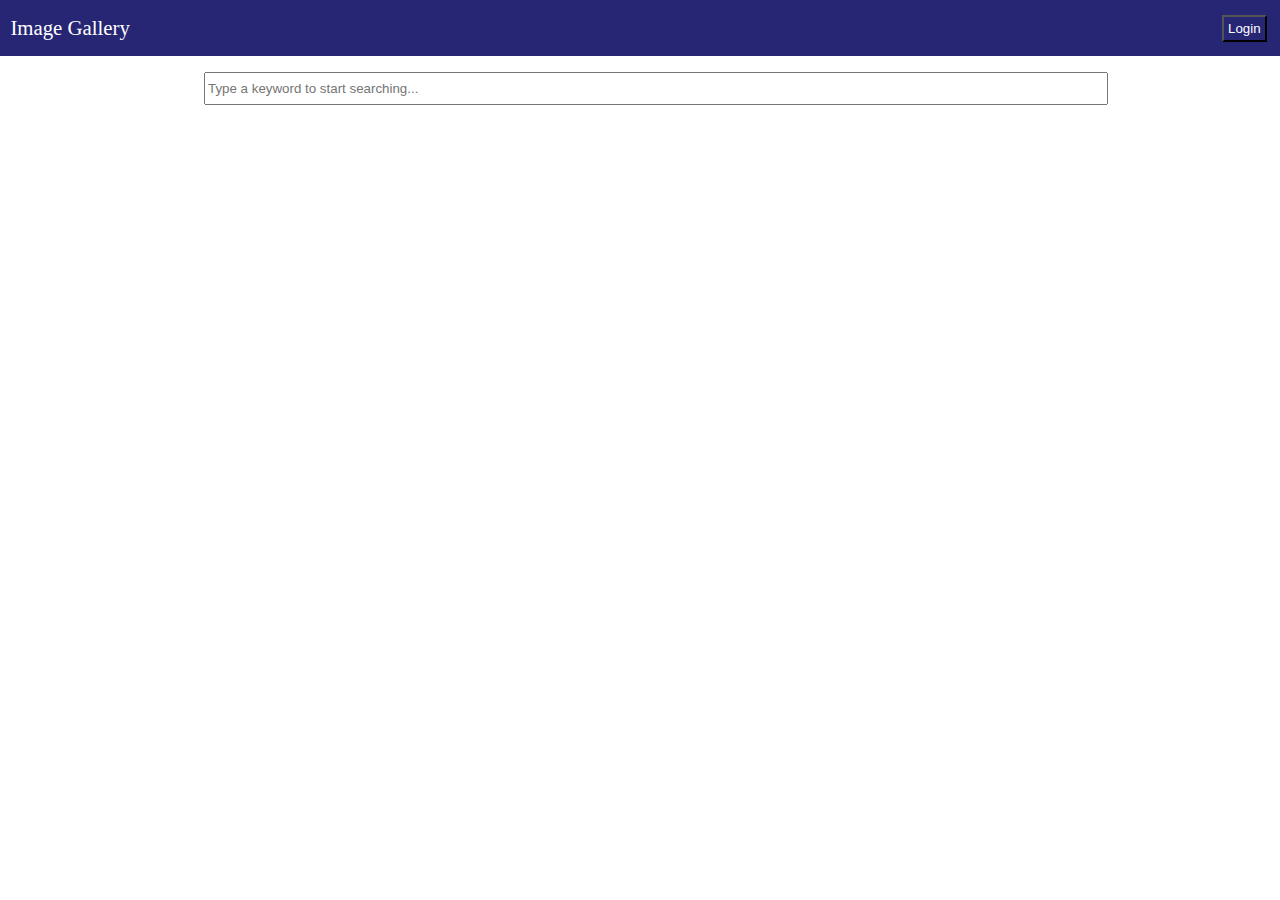
<file: src/index.html>
<!DOCTYPE html>
<html lang="en">
<head>
	<meta charset="UTF-8">
	<meta name="viewport" content="width=device-width, initial-scale=1.0">
	<title>Image Gallery</title>
	<script src="script.js" defer></script>
	<link rel="stylesheet" href="style.css">
</head>
<body>
	<div id="header">
		<span id="logo" onclick='document.location="http://localhost:8080"'>Image Gallery</span>
		<div id="header_right"></div>
	</div>
	<div id="search">
		<input id="search_input" type="text" onchange="navSelect(1, 30);" placeholder="Type a keyword to start searching...">
	</div>
	<div id="navigation">
		<input type="button" id="nav-first" value="1" onclick="navSelect(this.value, 30);">
		<input type="button" id="nav-second" value="2" onclick="navSelect(this.value, 30);">
		<span id ="navetc1">...</span>
		<input type="button" id="nav-prev" value="4" onclick="navSelect(this.value, 30);">
		<input type="button" id="nav-current" value="5" onclick="navSelect(this.value, 30);">
		<input type="button" id="nav-next" value="6" onclick="navSelect(this.value, 30);">
		<span id ="navetc2">...</span>
		<input type="button" id="nav-last-prev" value="29" onclick="navSelect(this.value, 30);">
		<input type="button" id="nav-last" value="30" onclick="navSelect(this.value, 30);">
	</div>
	<div id="gallery"></div>
</body>
</html>
</file>
<file: src/style.css>
#header
{
	height: 3.5em;
	background-color: rgb(38, 38, 117);
	color: white;
	display: flex;
	flex-direction: row;
	align-items: center;
	justify-content:space-between;
}

#logo
{
	padding:0.5em;
	font-size: 1.3em;
}

#login
{
	margin:1em;
	padding: 0.3em;
	background-color: transparent;
	color: white;
}

#search
{
	width: 100%;
	display:flex;
	padding: 1em;
	justify-content: center;
}

#search_input
{
	width: 70%;
	height: 2em;
}

#navigation
{
	display: flex;
	flex-direction: row;
	justify-content: center;
	gap: 1em;
}

#navigation #nav-current
{
	background-color: gray;
}

#gallery {
    display: flex;
    flex-wrap: wrap;
    gap: 15px;
    justify-content: center;
	padding: 0.5em;
}

/* Elementos de la galería */
.gallery-item {
	position: relative;
    flex: 1 1 calc(25% - 15px); /* Ajusta el tamaño de los elementos */
    width: calc(25% - 15px); /* Máximo tamaño */
	height:max-content;
    border-radius: 10px;
    overflow: hidden;
    box-shadow: 0 4px 6px rgba(0, 0, 0, 0.1);
    transition: transform 0.3s ease, box-shadow 0.3s ease;
	border: 1px solid gray;
}

.gallery-item img
{
    width: 100%;
    height: auto;
    display: block;
    object-fit: cover;
}

.gallery-item img.star
{
	position: absolute;
	top:10px;
	left:10px;
	width: 50px;
	height: 50px;
}

/* Efectos hover */
.gallery-item:hover {
    transform: scale(1.05);
    box-shadow: 0 6px 12px rgba(0, 0, 0, 0.2);
}

/* Responsividad */
@media (max-width: 768px) {
    .gallery-item {
        flex: 1 1 calc(50% - 15px); /* 2 columnas en pantallas medianas */
        max-width: calc(50% - 15px);
    }
}

@media (max-width: 480px) {
    .gallery-item {
        flex: 1 1 100%; /* 1 columna en pantallas pequeñas */
        max-width: 100%;
    }
}

body
{
	margin: 0;
}
</file>
